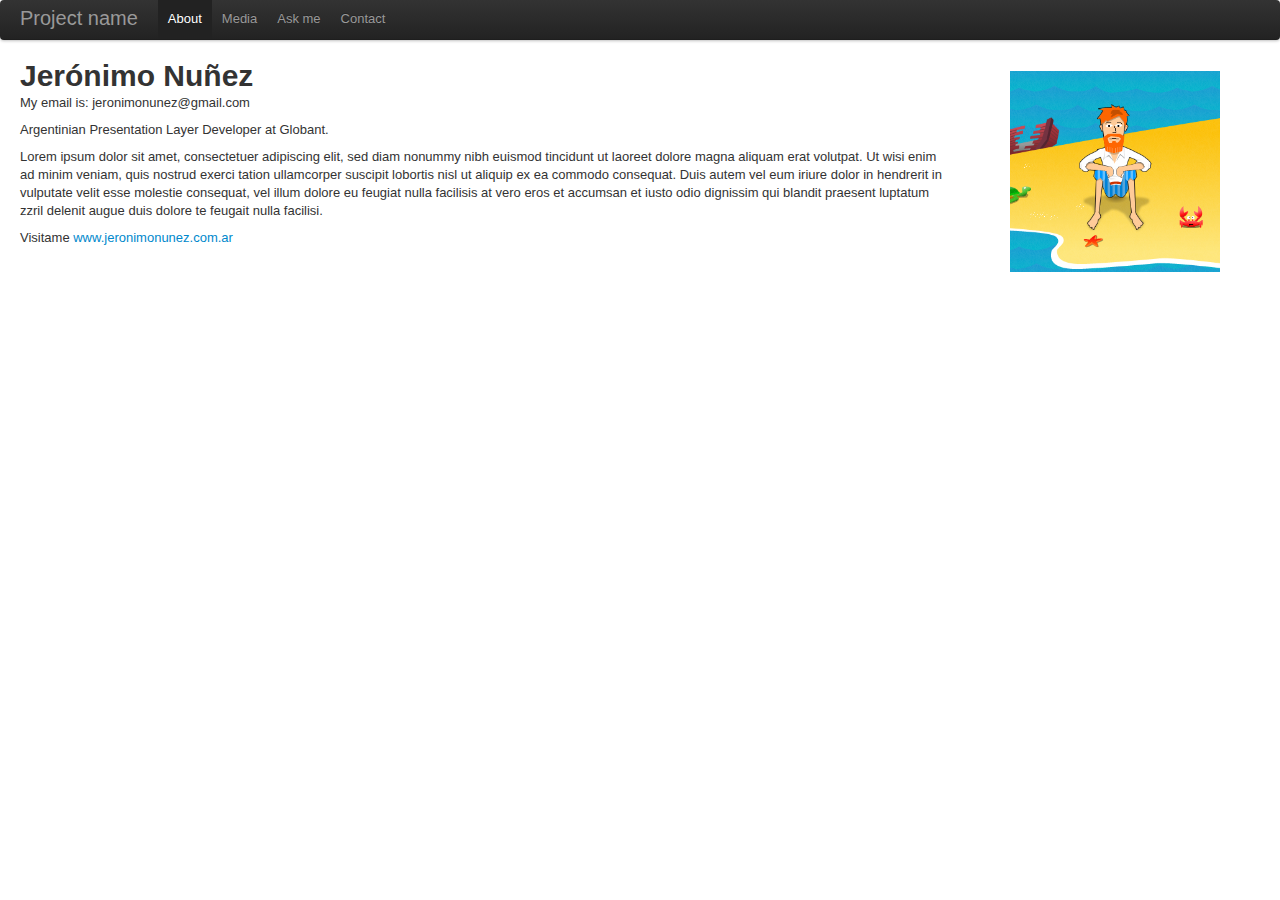
<file: index.html>
<!DOCTYPE html5>
<html lang="en-US">
<head>
	<meta charset="UTF-8" />
	<title>My CV - Jerónimo Nuñez</title>
	
	<link rel="stylesheet" href="css/bootstrap.min.css" />
	<link rel="stylesheet" href="css/style.css" />
	
	<script type="text/javascript" src="js/modernizr.custom.29880.js"></script>
	<script type="text/javascript" src="http://code.jquery.com/jquery-1.7.2.min.js"></script>
	<script defer type="text/javascript" src="js/bootstrap.min.js"></script>
</head>
<body>
		<nav class="navbar">
		  <div class="navbar-inner">
		    <div class="container">
		 
		      <!-- .btn-navbar is used as the toggle for collapsed navbar content -->
		      <a class="btn btn-navbar" data-toggle="collapse" data-target=".nav-collapse">
		        <span class="icon-bar"></span>
		        <span class="icon-bar"></span>
		        <span class="icon-bar"></span>
		      </a>
		 
		      <!-- Be sure to leave the brand out there if you want it shown -->
		      <a class="brand" href="#">Project name</a>
		 
		      <!-- Everything you want hidden at 940px or less, place within here -->
		      <div class="nav-collapse">
		        <!-- .nav, .navbar-search, .navbar-form, etc -->
		        <ul class="nav">
		        	<li class="active"><a href="index.html">About</a></li>
		        	<li><a href="media.html">Media</a></li>
		        	<li><a href="askme.html">Ask me</a></li>
		        	<li><a href="contact.html">Contact</a></li>
		        </ul>
		      </div>
		 
		    </div>
		  </div>
	</nav>	
	<section class="container-fluid">
		
		<section itemscope itemtype="http://schema.org/Person">
			<div class="row-fluid">
				<div class="span9">
					<h1 itemprop="name">Jerónimo Nuñez</h1>
					
					<p>My email is: <span itemprop="email">jeronimonunez@gmail.com</span></p>
					
					<p><span itemprop="nationality">Argentinian</span> <span itemprop="jobTitle">Presentation Layer Developer</span> at <span itemprop="worksFor">Globant</span>.</p>
					
					<p itemprop="description">Lorem ipsum dolor sit amet, consectetuer adipiscing elit, sed diam nonummy nibh euismod tincidunt ut laoreet dolore magna aliquam erat volutpat. Ut wisi enim ad minim veniam, quis nostrud exerci tation ullamcorper suscipit lobortis nisl ut aliquip ex ea commodo consequat. Duis autem vel eum iriure dolor in hendrerit in vulputate velit esse molestie consequat, vel illum dolore eu feugiat nulla facilisis at vero eros et accumsan et iusto odio dignissim qui blandit praesent luptatum zzril delenit augue duis dolore te feugait nulla facilisi.</p>
					
					<p>Visitame <a href="http://www.jeronimonunez.com.ar" itemprop="url">www.jeronimonunez.com.ar</a></p>					
				</div>
				
				<div class="span3">
					<figure class="push-right">
						<img src="img/jero.jpg" alt="it's me" itemprop="image" />	
					</figure>
					
				</div>
								
			</div>
			
		</section>
		
	</section>
	
	<!-- testing git -->
</body>
</html>
</file>
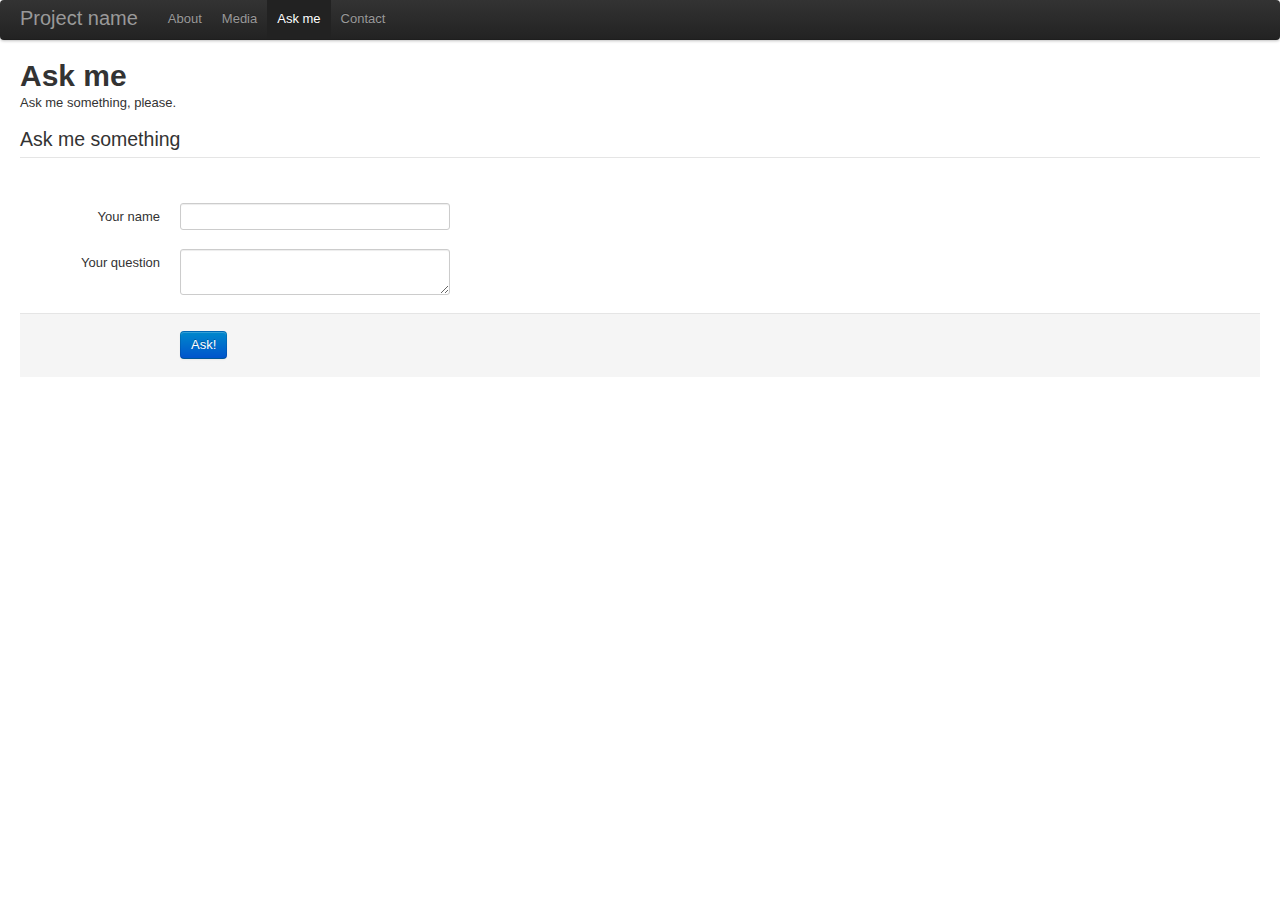
<file: askme.html>
<!DOCTYPE html5>
<html lang="en-US">
<head>
	<meta charset="UTF-8" />
	<title>Ask me - Jerónimo Nuñez</title>
	
	<link rel="stylesheet" href="css/bootstrap.min.css" />
	<link rel="stylesheet" href="css/style.css" />
	
	<script type="text/javascript" src="js/modernizr.custom.29880.js"></script>
	<script type="text/javascript" src="http://code.jquery.com/jquery-1.7.2.min.js"></script>
	<script defer type="text/javascript" src="js/bootstrap.min.js"></script>
	<script type="text/javascript" src="js/jquery.tmpl.min.js"></script>
</head>
<body>
		<nav class="navbar">
		  <div class="navbar-inner">
		    <div class="container">
		 
		      <!-- .btn-navbar is used as the toggle for collapsed navbar content -->
		      <a class="btn btn-navbar" data-toggle="collapse" data-target=".nav-collapse">
		        <span class="icon-bar"></span>
		        <span class="icon-bar"></span>
		        <span class="icon-bar"></span>
		      </a>
		 
		      <!-- Be sure to leave the brand out there if you want it shown -->
		      <a class="brand" href="#">Project name</a>
		 
		      <!-- Everything you want hidden at 940px or less, place within here -->
		      <div class="nav-collapse">
		        <!-- .nav, .navbar-search, .navbar-form, etc -->
		        <ul class="nav">
		        	<li><a href="index.html">About</a></li>
		        	<li><a href="media.html">Media</a></li>
		        	<li class="active"><a href="askme.html">Ask me</a></li>
		        	<li><a href="contact.html">Contact</a></li>
		        </ul>
		      </div>
		 
		    </div>
		  </div>
	</nav>	
	<section class="container-fluid">
		
		<h1>Ask me</h1>
		<p>Ask me something, please.</p>
		
		<div id="questions">
			
		</div>
		
		<section class="my-form">
			<form class="form-horizontal" action="#" id="sendquestions">
			  <fieldset>
			    <legend>Ask me something</legend>
			    
			    <div class="control-group">
			      <label class="control-label" for="name">Your name</label>
			      <div class="controls">
			        <input type="text" class="input-xlarge" id="name" name="name" />
			      </div>
			    </div>
			    
			    <div class="control-group">
			      <label class="control-label" for="message">Your question</label>
			      <div class="controls">
			        <textarea class="input-xlarge" id="message" name="message"></textarea>
			      </div>
			    </div>
			    
			    <div class="form-actions">
			    	<button class="btn btn-primary" type="submit">Ask!</button>
			    </div>
			    
			  </fieldset>
			</form>
		</section>
		
	</section>
	
	<script id="questionTemplate" type="text/x-jquery-tmpl">
		<article class="well" id="${Id}">
				
			<header>
				<h2>${Question}</h2>
				<h4>Asked by <i class="icon-user"></i> ${User} on <i class="icon-time"></i> <time datetime="${Time}">${Time}</time></h4>
			</header>
				
			<p><button class="btn active-answer"><i class="icon-fire"></i>Answer!</button></p>
			
			<form class="form-inline">
			  <textarea placeholder="Type please"></textarea>
			  <button type="submit" class="btn"><i class="icon-comment"></i> Post it!</button>
			</form>
			
			<p>${Something}</p>
			
		</article>
	</script>
	
	<script id="answerTemplate" type="text/x-jquery-tmpl">
		<div class="well">
			<header>
				<h4>${Content}</h4>
			</header>
			<p>Aswered by <i class="icon-user"></i> ${User} on <i class="icon-time"></i> <time datetime="${Time}">${Time}</time></p>
		</div>
	</script>
	
	<script type="text/javascript">
	
		var jsObject, questionList,
			template = $( "#questionTemplate" ).template();
	
		if (Modernizr.localstorage) {
		  	// window.localStorage is available!
		  	askControl();
		} else {
			$('#questions').append('window.localstorage is not available! Please update your browser.');
		}
		
		function askControl() {
			// Welcome to askcontrol
			console.log("Welcome to askcontrol 1.0");
			var object = {
				Question: "hellloooooo",
				User: "Jero",
				Time: "Sarasa"
				},
			
			/*q = {
				qa: [
					{
						Question: "Pregunta 1",
						User: "Jero",
						Time: "11:18"
					},
					{
						Question: "Pregunta 2",
						User: "Jero",
						Time: "11:18"
					}
				]
			}*/
			
				element = {},
				
				i = 0,
				
				jsonString = window.localStorage.getItem('askmeq');
				
			if(!jsonString) {
				
				var q = {
					qa: []
				}
				
				jsonString = JSON.stringify(q);
				
				console.log(jsonString);
			
				window.localStorage.setItem('askmeq',jsonString)	
				 
				return false; 
			}
				
			jsObject = JSON.parse(jsonString);
			
			questionList = jsObject.qa;
			
			for(i = 0; i<questionList.length; i++) {
				console.log(questionList[i]);
				element = jQuery.tmpl(template, questionList[i]).appendTo('#questions')
			}
			
		}
		
		
		// form action
		$('form#sendquestions').submit( function(e){
			e.preventDefault();
			if( $('#message').val() == '' ) {
				return false;
			}
			
			var username = $('#name').val() == '' ? 'Anonimo' : $('#name').val(),
				now = currentTime(),
				obj = {
					Id: "ans" + jsObject.qa.length,
					Question: $('#message').val(),
					User: username,
					Time: now.hours + ':' + now.minutes + ' el ' + now.day + '/' + now.month + '/' + now.year,
					Answers: []
				},
				jsonString,
				element;
			
			// pushing the object to the array
			jsObject.qa.push(obj);
			
			jsonString = JSON.stringify(jsObject);
			
			window.localStorage.setItem('askmeq',jsonString)
			
			element = jQuery.tmpl(template, obj).appendTo('#questions');
			
			bindingMachine();
		});
		
		
		function bindingMachine () {
			$('.active-answer').on('click', function() {
				$(this).hide();
				$(this).parent().parent().find('form').fadeIn();
			});
			
			$('form.form-inline').on('submit', function() {
				console.log('Sending answer ...');
				var id = $(this).parents('article').attr('id');
				console.log('Question: ' + id );
				console.log(jsObject);
				
				id = id.substring(3);
				console.log( id.substring(3) );
				
				console.log(jsObject.qa[id].Answers);
				
				console.log( jsObject.qa[id] );
				
				return false;
			});
		}
		
		function currentTime() {
			var currentTime = new Date(),
				hours = currentTime.getHours(),
				minutes = currentTime.getMinutes(),
				month = currentTime.getMonth() + 1,
				day = currentTime.getDate(),
				year = currentTime.getFullYear();
				
			if (minutes < 10){
				minutes = "0" + minutes
			}
			
			var	r = {
					'hours'		: hours,
					'minutes'	: minutes,
					'month'		: month,
					'day'		: day,
					'year'		: year
				};
			
			return r;
		}
		
		bindingMachine();
		
	</script>
</body>
</html>
</file>
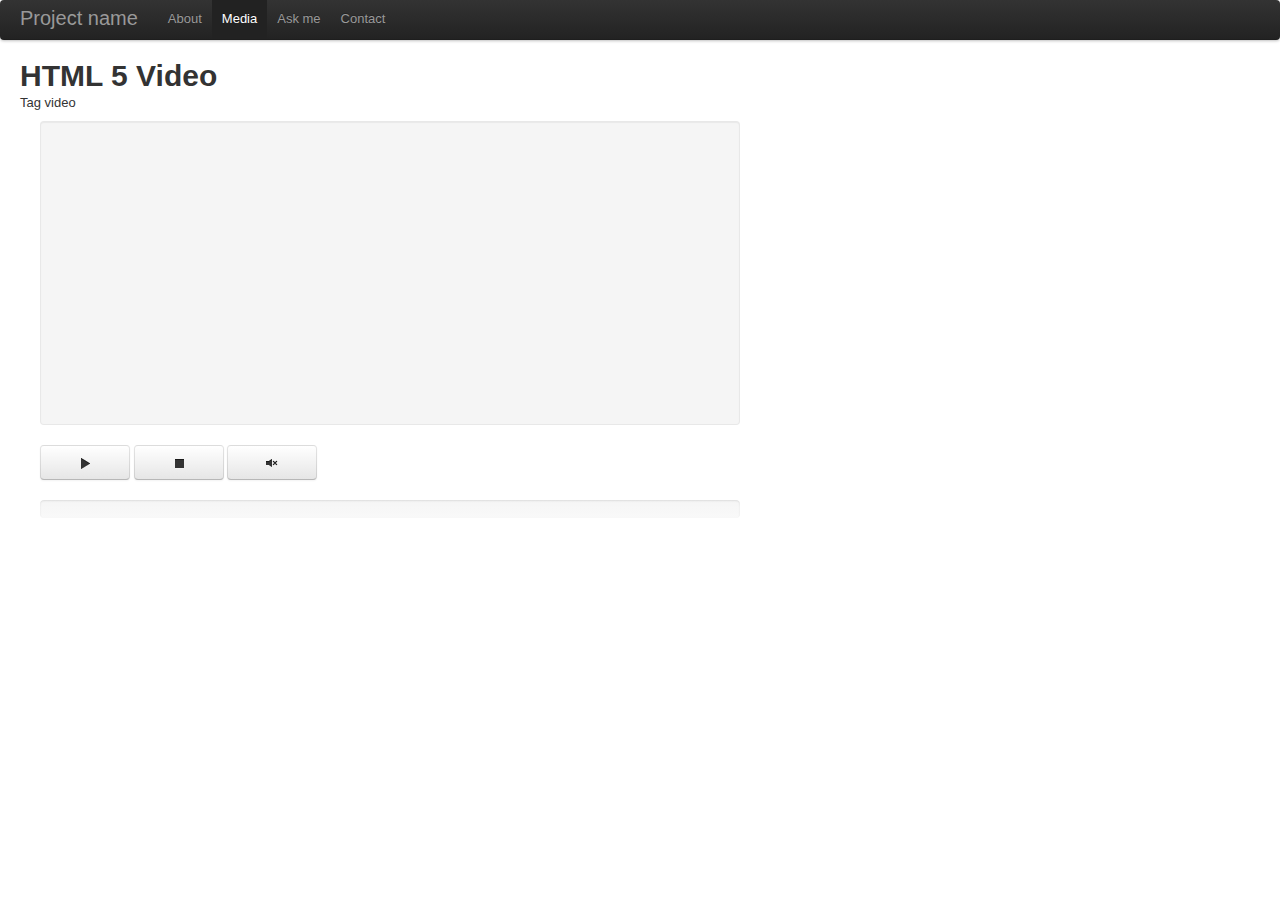
<file: media.html>
<!DOCTYPE html5>
<html lang="en-US">
<head>
	<meta charset="UTF-8" />
	<title>HTML5 Media - Jerónimo Nuñez</title>
	
	<link rel="stylesheet" href="css/bootstrap.min.css" />
	<link rel="stylesheet" href="css/style.css" />
	
	<script type="text/javascript" src="js/modernizr.custom.29880.js"></script>
	<script type="text/javascript" src="http://code.jquery.com/jquery-1.7.2.min.js"></script>
	<script defer type="text/javascript" src="js/bootstrap.min.js"></script>
	
</head>
<body>
		<nav class="navbar">
		  <div class="navbar-inner">
		    <div class="container">
		 
		      <!-- .btn-navbar is used as the toggle for collapsed navbar content -->
		      <a class="btn btn-navbar" data-toggle="collapse" data-target=".nav-collapse">
		        <span class="icon-bar"></span>
		        <span class="icon-bar"></span>
		        <span class="icon-bar"></span>
		      </a>
		 
		      <!-- Be sure to leave the brand out there if you want it shown -->
		      <a class="brand" href="#">Project name</a>
		 
		      <!-- Everything you want hidden at 940px or less, place within here -->
		      <div class="nav-collapse">
		        <!-- .nav, .navbar-search, .navbar-form, etc -->
		        <ul class="nav">
		        	<li><a href="index.html">About</a></li>
		        	<li class="active"><a href="media.html">Media</a></li>
		        	<li><a href="askme.html">Ask me</a></li>
		        	<li><a href="contact.html">Contact</a></li>
		        </ul>
		      </div>
		 
		    </div>
		  </div>
	</nav>	
	<section class="container-fluid">
		
		<h1>HTML 5 Video</h1>
		<p>Tag video</p>
		
		<div class="span9">
		
		<section id="videos">
			<div class="well">
				
				  <video id="video_1" preload width="640" height="264" poster="http://video-js.zencoder.com/oceans-clip.png">
				    <source src="http://video-js.zencoder.com/oceans-clip.mp4" type='video/mp4' />
				    <source src="http://video-js.zencoder.com/oceans-clip.webm" type='video/webm' />
				    <source src="http://video-js.zencoder.com/oceans-clip.ogv" type='video/ogg' />
				    <track kind="captions" src="captions.vtt" srclang="en" label="English" />
				  </video>	  
				
			</div>
			
			<div class="controls">
		  	   <button href="#" class="btn" id="play"><i class="icon-play">Play</i></button>
		  
			   <button href="#" class="btn" id="stop"><i class="icon-stop">Stop</i></button>
			  
			   <button href="#" class="btn" id="mute"><i class="icon-volume-off">Mute</i></button>
			   
			   <div class="progress progress-striped">
				  <div class="bar"></div>
			   </div>
		    </div>
		</section>
		
		<section class="my-form">
			
		</section>
		
		</div>
		
	</section>
	<script type="text/javascript">
	
	    var video = $('#video_1')[0],
	    	playIcon = $('#play').find('i');
		
		$('#play').on('click', function() {
			if(video.paused == true) {
				video.play();
				playIcon.removeClass('icon-play').addClass('icon-pause');
				console.log('play');				
			} else {
				video.pause();
				playIcon.removeClass('icon-pause').addClass('icon-play');
				console.log('pause');
			}
		});
		$('#stop').on('click', function() {
			video.pause();
			video.currentTime = 0;
			
			if ( playIcon.hasClass('icon-pause') ) {
				playIcon.removeClass('icon-pause').addClass('icon-play');
			};
		});
		$('#mute').on('click', function() {
			if (video.volume > 0) {
				video.volume = 0;
			} else{
				video.volume = 1;
			};
		});
		
		$('#video_1').on('timeupdate', function() {
			//console.log(video.currentTime);
			var avance = video.currentTime / video.duration * 100;
			console.log(video.currentTime + ":::::::::" + avance);
			$('.bar').css('width', avance + '%');
		});
		
	</script>
</body>
</html>
</file>
<file: css/style.css>
/* Welcome to Compass.
 * In this file you should write your main styles. (or centralize your imports)
 * Import this file using the following HTML or equivalent:
 * <link href="/stylesheets/screen.css" media="screen, projection" rel="stylesheet" type="text/css" /> */
/* line 12, ../sass/style.scss */
.controls button {
  width: 90px;
  line-height: 25px;
  height: 35px;
}
/* line 19, ../sass/style.scss */
.controls .btn i {
  text-indent: -9999px;
}

/* line 23, ../sass/style.scss */
.progress {
  margin-top: 20px;
}

/* line 25, ../sass/style.scss */
#name, #answer {
  height: 27px;
}

/* line 27, ../sass/style.scss */
.form-inline {
  display: none;
}

/* line 29, ../sass/style.scss */
h2 {
  margin-bottom: 1.4em;
}

/* line 30, ../sass/style.scss */
h4 {
  margin-bottom: 1.3em;
}
</file>
